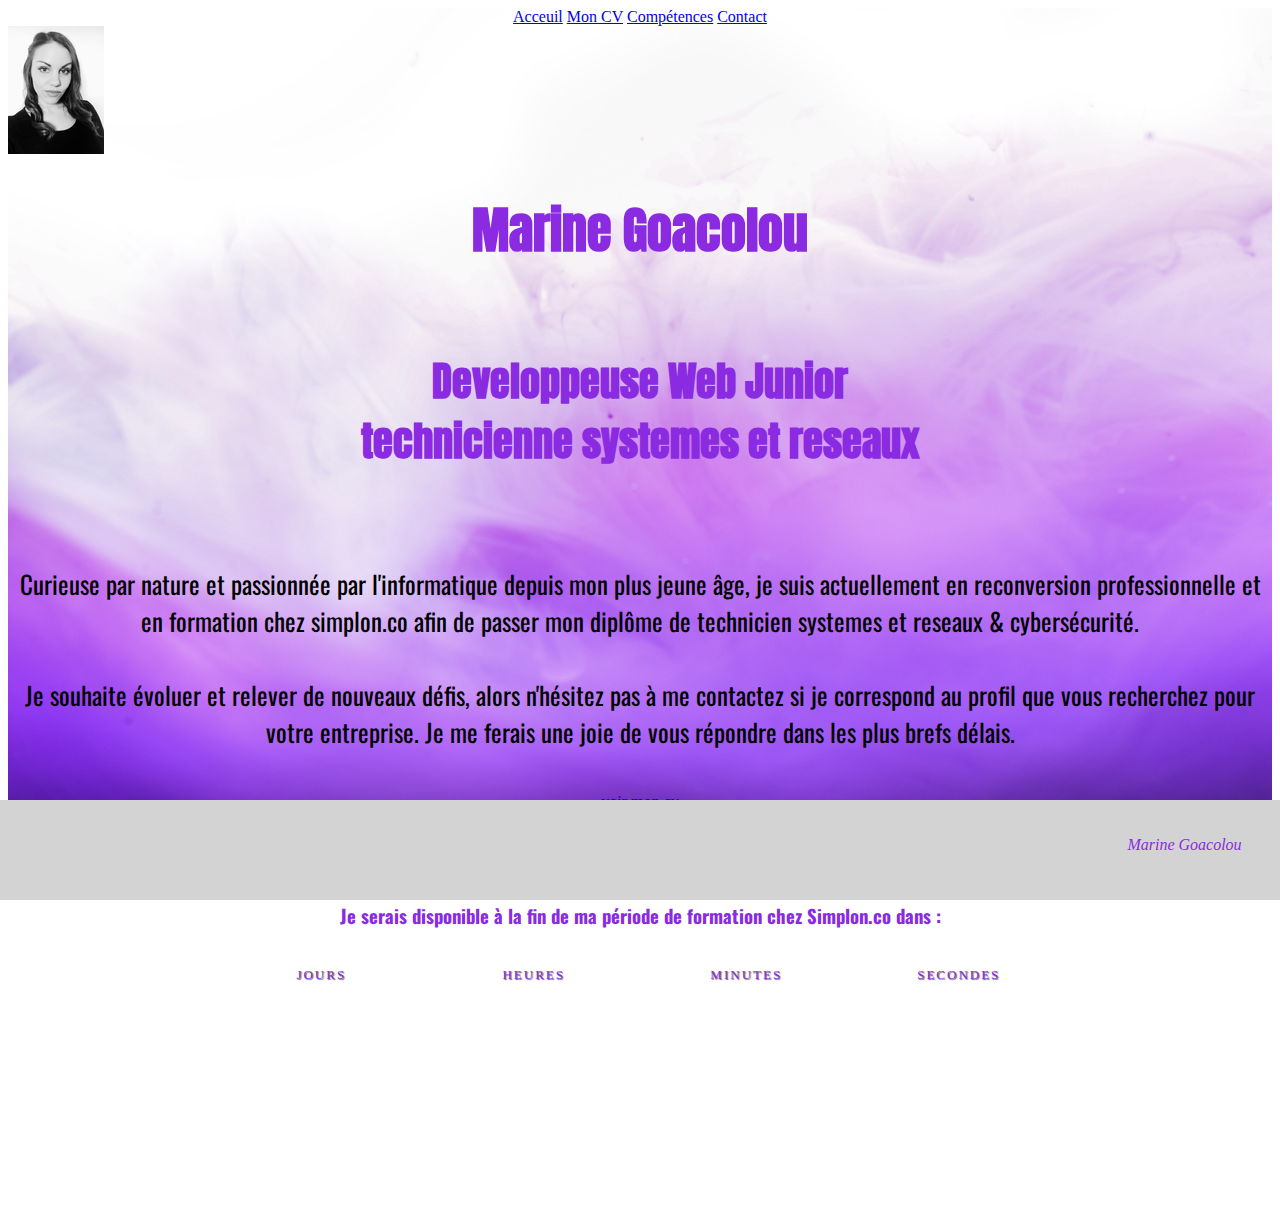
<file: index.html>
<!DOCTYPE html>
<html>
    <head>
        <meta charset="utf-8">
    <meta name="viewport" content="width=device-width, initial-scale=1, shrink-to-fit=no">
        <link rel="stylesheet" href="https://stackpath.bootstrapcdn.com/bootstrap/4.1.1/css/bootstrap.min.css" integrity="sha384-WskhaSGFgHYWDcbwN70/dfYBj47jz9qbsMId/iRN3ewGhXQFZCSftd1LZCfmhktB" crossorigin="anonymous">
        
       <link href="home.css" rel="stylesheet">
        <link href="https://fonts.googleapis.com/css?family=Anton" rel="stylesheet">
        <link href="https://fonts.googleapis.com/css?family=Oswald" rel="stylesheet">
        <link rel="stylesheet" href="https://use.fontawesome.com/releases/v5.0.13/css/all.css" integrity="sha384-DNOHZ68U8hZfKXOrtjWvjxusGo9WQnrNx2sqG0tfsghAvtVlRW3tvkXWZh58N9jp" crossorigin="anonymous">
        
        <title>CV Marine home page</title>
    
    </head>
    
    <body>
      
       <div class="container-fluid">
            <div class="home">
             <div class="menu">
			<div class="row">
				<div class="col-md-12">
					<div class="btn-group btn-group-justified" role="group">
                        <a href="index.html" class="btn btn-secondary"> Acceuil</a>
                        <a href="cv.html" class="btn btn-secondary"> Mon CV</a>
                        <a href="competences.html" class="btn btn-secondary"> Compétences</a>
                        <a href="contact.html" class="btn btn-secondary"> Contact</a>
					</div>
				</div>
			</div>
        </div>
           
			<div class="page_header">
                 <img alt="ma photo" src="image/idmg.png" class="img-responsive" />
				<h1 class="title">
					Marine Goacolou
				</h1>
                <br>
			</div>
			<h2 class="ss_title">
				Developpeuse Web Junior <br> technicienne systemes et reseaux
			</h2>
            <br><br>
			<p class="intro">
				Curieuse par nature et passionnée par l'informatique depuis mon plus jeune âge, je suis actuellement en reconversion professionnelle et en formation chez simplon.co afin de passer mon diplôme de technicien systemes et reseaux & cybersécurité.
                <br><br>
                Je souhaite évoluer et relever de nouveaux défis, alors n'hésitez pas à me contactez si je correspond au profil que vous recherchez pour votre entreprise. Je me ferais une joie de vous répondre dans les plus brefs délais.
			</p>
			<br>
            <div class="voir_cv">
               <a id="voir_cv"  href="cv.html" class="btn btn-secondary btn-lg center-block">
				voir mon cv
                </a>
                <br>
                <br><br>
        </div>
		</div>
      </div>
           </div>
           <br><br>
        
        <div class="row">
            
      <div class="col-md-12">
          
          <h3 class="countdown"> Je serais disponible à la fin de ma période de formation chez Simplon.co dans :</h3>
           
        </div>
        <div id="countdown">
           
            <div id="clock"></div>
            <div id="units">
                <span>Jours</span>
                <span>Heures</span>
                <span>Minutes</span>
                <span>Secondes</span>
                <br><br>
            </div>
        </div>
    
		</div>
	</div>
     </div>
<br><br><br><br><br><br><br><br><br>

    <footer id="footer">
        <br><br>
     <div class="logo">
        <a class="fab fa-github fa-3x" href="https://github.com/xMarinex" style="color: blueviolet"></a>
        <a class="fab fa-linkedin-in fa-3x" href="https://www.linkedin.com/in/marine-goacolou/" style="color: blueviolet"></a>
    </div>
        <div class="copym">
        <i class="far fa-copyright">Marine Goacolou</i>
        </div>
         </footer>
           
    <script src="js/home.js"></script>
    </body>

</html>
</file>
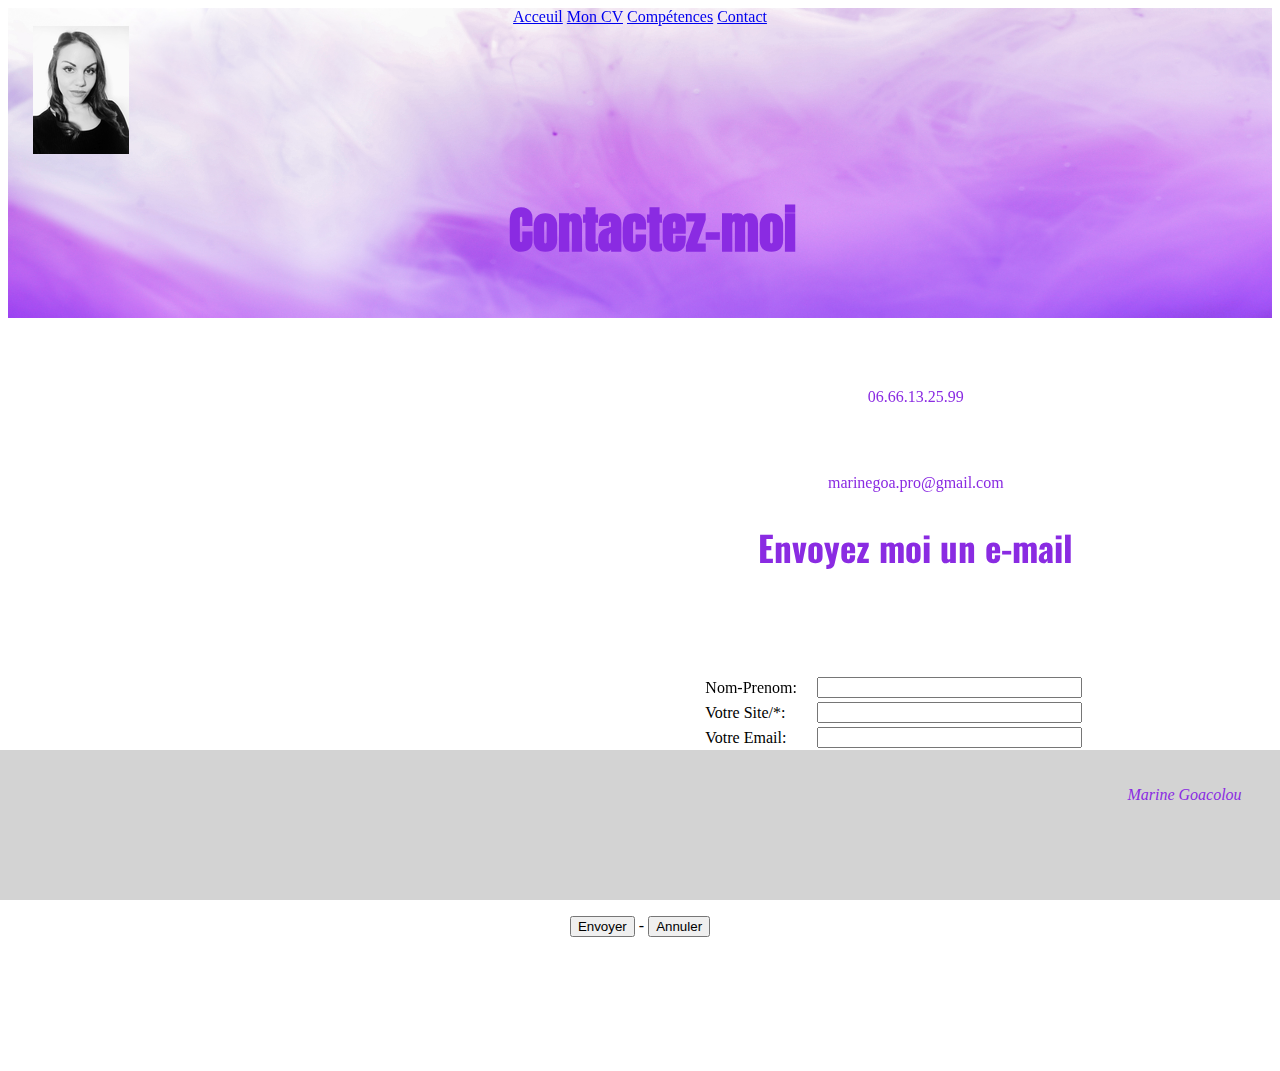
<file: contact.html>
<!DOCTYPE html>
<html>

<head>
    <meta charset="utf-8">
    <meta name="viewport" content="width=device-width, initial-scale=1, shrink-to-fit=no">

    <link rel="stylesheet" href="https://stackpath.bootstrapcdn.com/bootstrap/4.1.1/css/bootstrap.min.css" integrity="sha384-WskhaSGFgHYWDcbwN70/dfYBj47jz9qbsMId/iRN3ewGhXQFZCSftd1LZCfmhktB" crossorigin="anonymous">


    <link href="https://fonts.googleapis.com/css?family=Anton" rel="stylesheet">
    <link href="https://fonts.googleapis.com/css?family=Oswald" rel="stylesheet">
    <link rel="stylesheet" href="https://use.fontawesome.com/releases/v5.0.13/css/all.css" integrity="sha384-DNOHZ68U8hZfKXOrtjWvjxusGo9WQnrNx2sqG0tfsghAvtVlRW3tvkXWZh58N9jp" crossorigin="anonymous">

    <link href="css/contact.css" rel="stylesheet">

    <title>CV Marine contact page</title>

</head>

<body>
    <div class="container-fluid">
 

        <div class="row">

                <div class="col-md-12">
           
                   <div class="top"> 

                    <div class="menu">

                        <div class="btn-group btn-group-justified" role="group">
                            <a href="index.html" class="btn btn-secondary"> Acceuil</a>
                            <a href="cv.html" class="btn btn-secondary"> Mon CV</a>
                            <a href="competences.html" class="btn btn-secondary"> Compétences</a>
                            <a href="contact.html" class="btn btn-secondary"> Contact</a>
                        </div>
                    </div>

                    <div class="id">
                        <img alt="ma photo" src="image/idmg.png" class="img-responsive" />
                        <h1 class="title">
                            Contactez-moi
                        </h1>
                        <br>
                    </div>

                </div>
            </div>
        </div>



        <br><br><br>

        <div class="row">
            <div class="col-md-6">
                <div class="map">
                    <iframe src="https://www.google.com/maps/embed?pb=!1m18!1m12!1m3!1d344143.5931719638!2d5.341985201585879!3d43.34278502676925!2m3!1f0!2f0!3f0!3m2!1i1024!2i768!4f13.1!3m3!1m2!1s0x12c9e8ed833c727b%3A0x56b4667e07883ba!2s14+Boulevard+Jean+Moulin%2C+13730+Saint-Victoret!5e0!3m2!1sfr!2sfr!4v1529152298416" width="400" height="300" frameborder="0" style="border:0" allowfullscreen></iframe>
                </div>

                <div id="tel">
                    <a class="fas fa-mobile-alt fa-3x" style="color: blueviolet"> </a>
                    <p id="tel">06.66.13.25.99</p>
                </div>
                <br><br>
                <div id="mail">
                    <a class="far fa-envelope fa-3x" style="color: blueviolet"> </a>
                    <p id="mail">marinegoa.pro@gmail.com</p>
                </div>
            </div>

            <div class="col-md-6">
                <div class="formulaire">
                    <h2 class="ss_title"> Envoyez moi un e-mail</h2>
                    <br><br><br><br>

                    <div align=center>
                        <form method=POST action="mailto:marinegoa.pro@gmail.com?" name=subject ENCTYPE="text/plain">
                            <table>
                                <tr>
                                    <td>Nom-Prenom:</td>
                                    <td><input type=text name=realname size=30></td>
                                </tr>
                                <tr>
                                    <td>Votre Site/*:</td>
                                    <td><input type=text name=site size=30></td>
                                </tr>
                                <tr>
                                    <td>Votre Email:</td>
                                    <td><input type=text name=email size=30></td>
                                </tr>
                                <tr>
                                    <td>Sujet:</td>
                                    <td><input type=text name=title size=30></td>
                                </tr>
                                <tr>
                                    <td colspan=2>Votre message:<br> <textarea COLS=50 ROWS=6 name=comments></textarea> </td>
                                </tr>
                            </table> <br> <input type=submit value=Envoyer> - <input type=reset value=Annuler>
                        </form><br><br><br>
                    </div>


                </div>
            </div>
        </div><br><br><br><br>


        <div class="row">
            <div class="col-md-12">
                <footer id="footer">
                    <br><br>
                    <div class="logo">
                        <a class="fab fa-github fa-3x" href="https://github.com/xMarinex" style="color: blueviolet"></a>
                        <a class="fab fa-linkedin-in fa-3x" href="https://www.linkedin.com/in/marine-goacolou/" style="color: blueviolet"></a>
                    </div>
                    <div class="copym">
                        <i class="far fa-copyright">Marine Goacolou</i>
                    </div>
                </footer>
            </div>
        </div>
    </div>










    <style>
        label {
            display: inline-block;
            min-width: 200px;
        }

    </style>
    <script src="http://code.jquery.com/jquery-3.3.1.js" integrity="sha256-2Kok7MbOyxpgUVvAk/HJ2jigOSYS2auK4Pfzbm7uH60=" crossorigin="anonymous"></script>
    <script>
        $(document).ready(function() {
                var limit = $('.limit');
                var message = $('#message');
                var submit = $('#submit');

                $(limit).txt('2000');

                $(message).keyup(function() {

                        var rest = 10 - $(this).val().length;
                        if (rest < 0) {
                            $(limit).css('color', '#f55');
                            $(submit).attr('disabled', 'disabled');
                        } else {
                            $(limit).css('color': '#000');
                            $(submit).removeAttr('disabled');
                        }
                    )
                };
            )
        };

    </script>
</body>
</file>
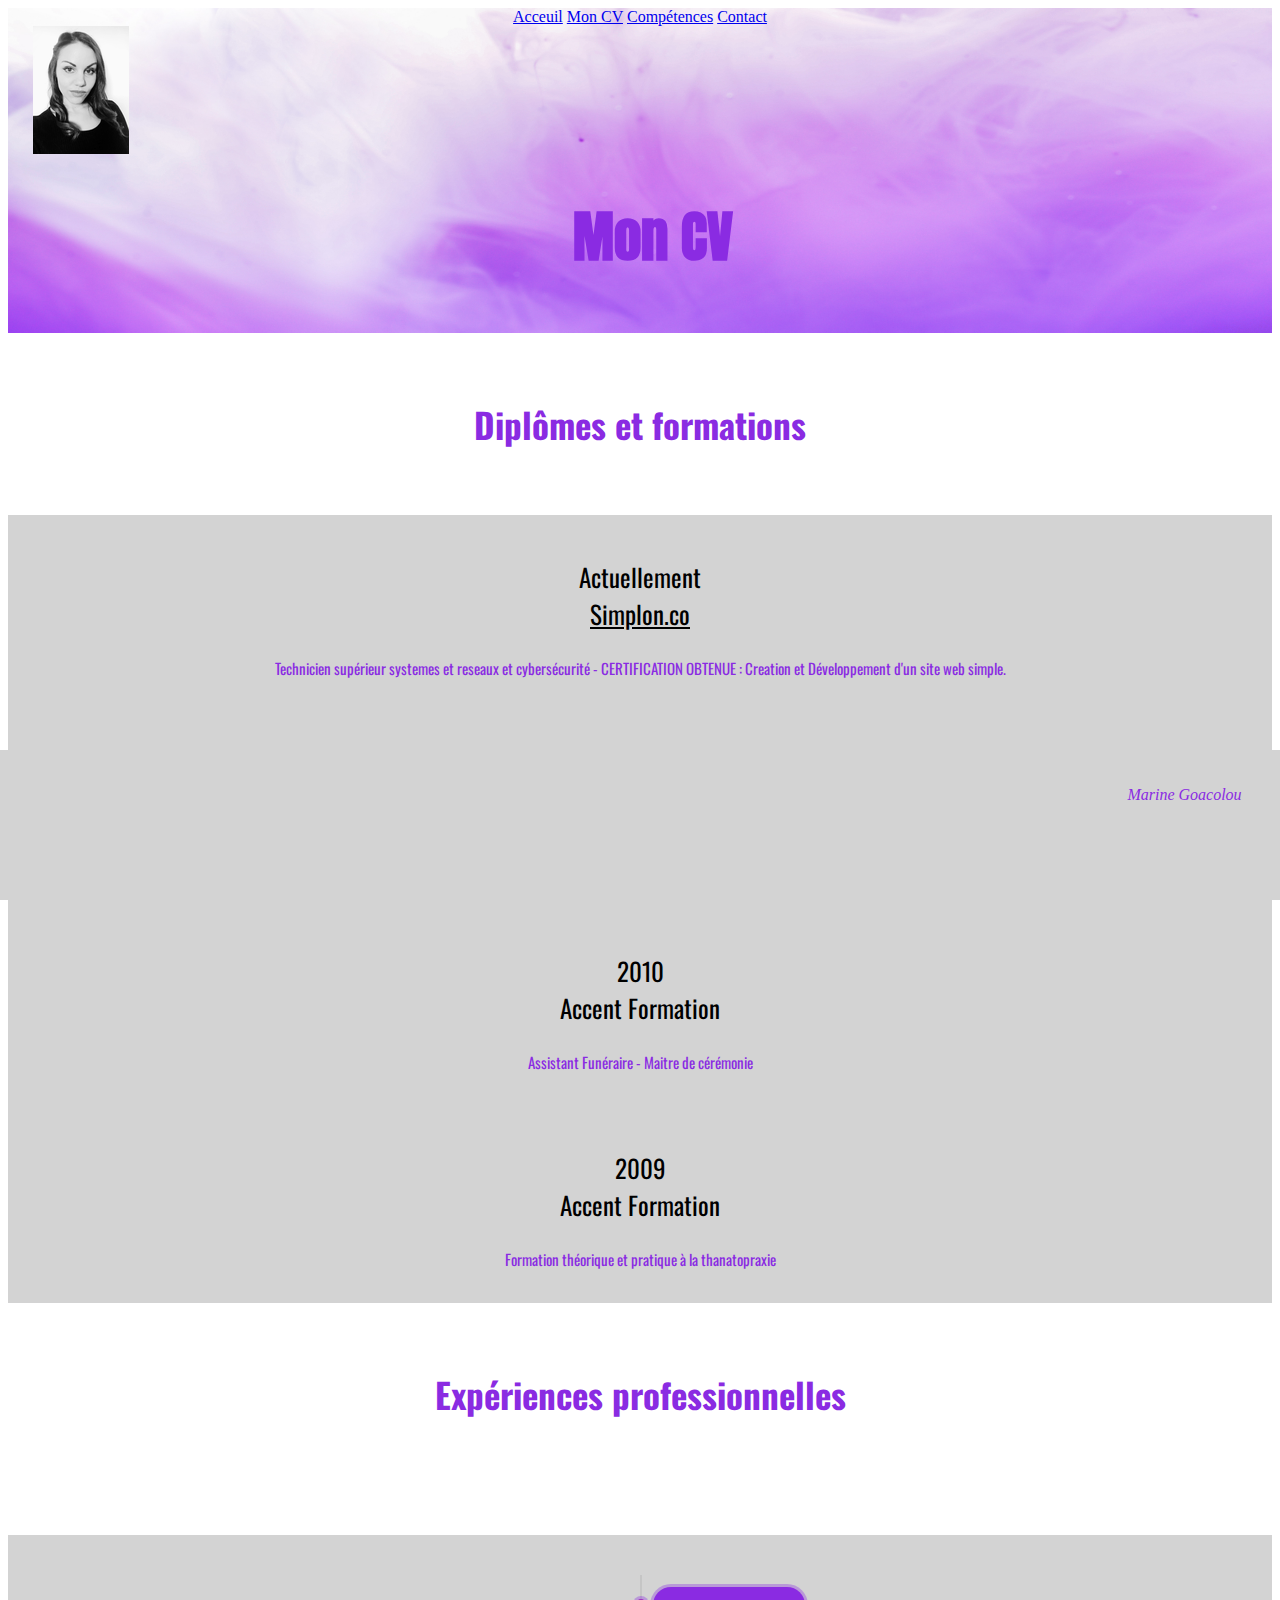
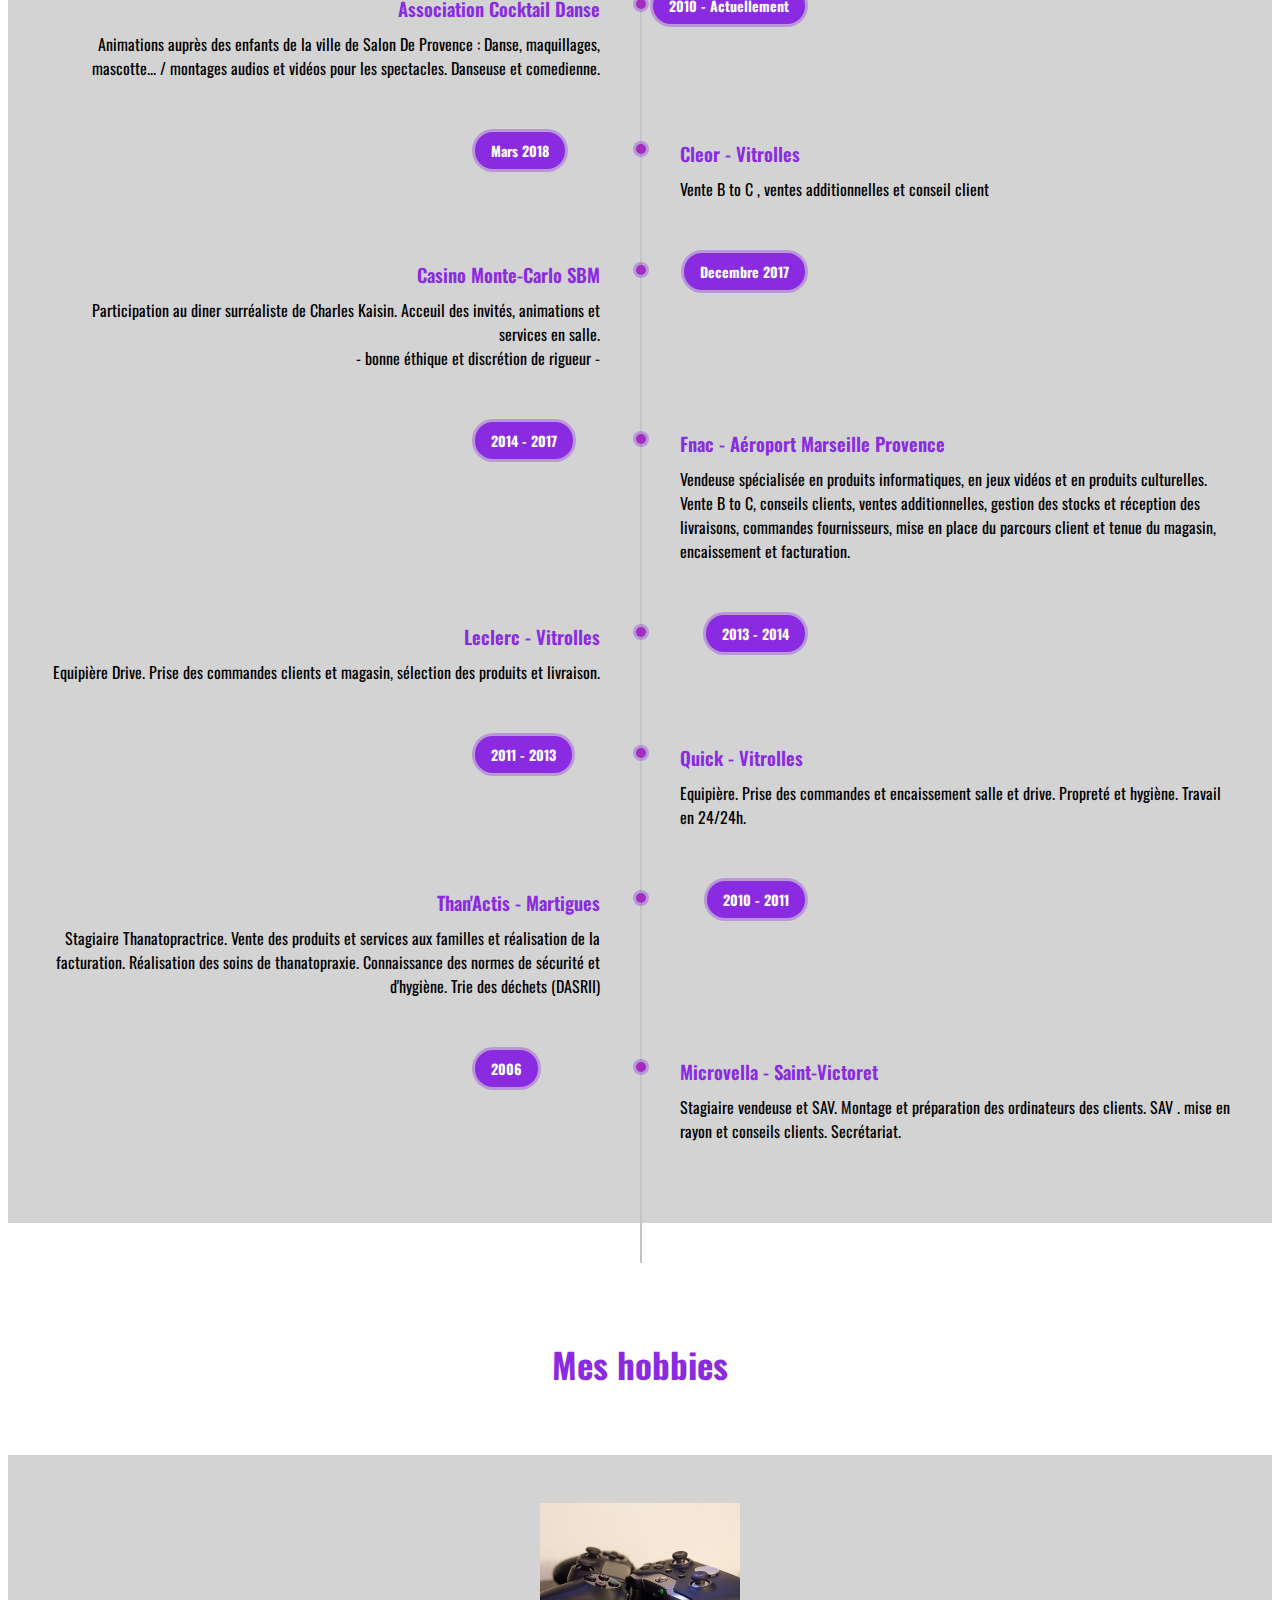
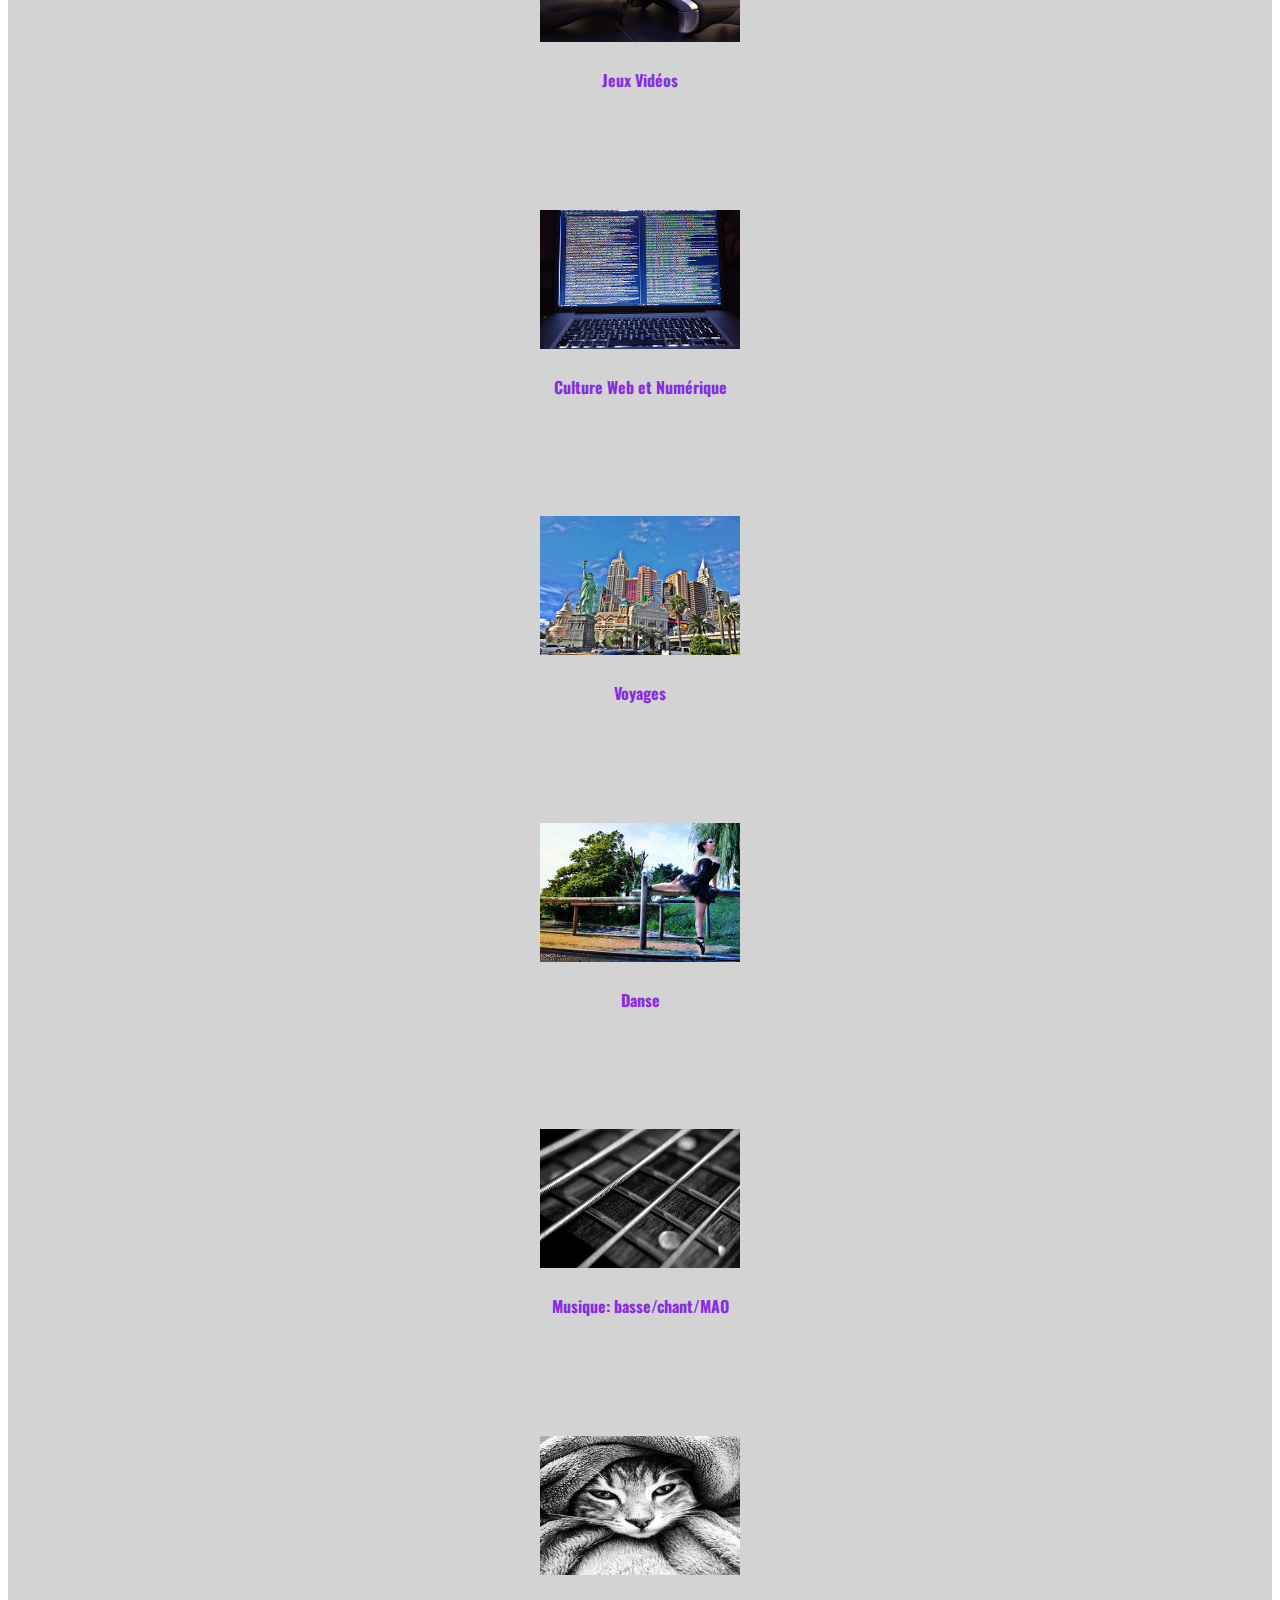
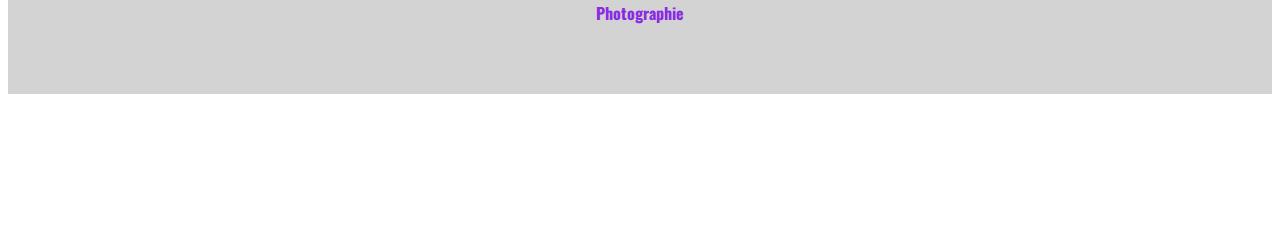
<file: cv.html>
<!DOCTYPE html>
<html>

<head>
    <meta charset="utf-8">
    <meta name="viewport" content="width=device-width, initial-scale=1, shrink-to-fit=no">

    <link rel="stylesheet" href="https://stackpath.bootstrapcdn.com/bootstrap/4.1.1/css/bootstrap.min.css" integrity="sha384-WskhaSGFgHYWDcbwN70/dfYBj47jz9qbsMId/iRN3ewGhXQFZCSftd1LZCfmhktB" crossorigin="anonymous">

    <link href="https://fonts.googleapis.com/css?family=Roboto" rel="stylesheet">
    <link href="https://fonts.googleapis.com/css?family=Anton" rel="stylesheet">
    <link href="https://fonts.googleapis.com/css?family=Oswald" rel="stylesheet">
    <link rel="stylesheet" href="https://use.fontawesome.com/releases/v5.0.13/css/all.css" integrity="sha384-DNOHZ68U8hZfKXOrtjWvjxusGo9WQnrNx2sqG0tfsghAvtVlRW3tvkXWZh58N9jp" crossorigin="anonymous">

    <link href="css/cv.css" rel="stylesheet">

    <title>CV Marine contact page</title>

</head>

<body>
    <div class="container-fluid">
        <div class="row">
            <div class="col-md-12">
                <div class="top">

                    <div class="menu">

                        <div class="btn-group btn-group-justified" role="group">
                            <a href="index.html" class="btn btn-secondary"> Acceuil</a>
                            <a href="cv.html" class="btn btn-secondary"> Mon CV</a>
                            <a href="competences.html" class="btn btn-secondary"> Compétences</a>
                            <a href="contact.html" class="btn btn-secondary"> Contact</a>
                        </div>
                    </div>

                    <div class="id">
                        <img alt="ma photo" src="image/idmg.png" class="img-responsive" />
                        <h1 class="title">
                            Mon CV
                        </h1>
                        <br>
                    </div>

                </div>
            </div>
        </div>
        <br><br>
        <div class="row">
            <div class="col-md-12">
                <h2 class="ss_title">Diplômes et formations</h2>
            </div>
        </div><br><br>
        <div class="row">
            <div class="col-md-3">
                <div class="simplon"><br>
                    <div class="first">
                        <i class="fas fa-desktop fa-4x" style="color: blueviolet"></i>
                        <p>Actuellement <br> <a href="https://simplon.co" style="color: black">Simplon.co</a></p>
                    </div>
                    <div class="second">
                        <p> Technicien supérieur systemes et reseaux et cybersécurité - CERTIFICATION OBTENUE : Creation et Développement d'un site web simple. </p>
                    </div><br>
                </div>
            </div>
            <div class="col-md-3">
                <div class="gestion"><br>
                    <div class="first">
                        <i class="fas fa-certificate fa-4x" style="color: blueviolet"></i>
                        <p>2010 <br> <a href="http://www.accentformation.fr" style="color: black">Accent Formation</a></p>
                    </div>
                    <div class="second">
                        <p>Gestion d'une entreprise et habilitation comptabilite. </p>
                    </div><br>
                </div>
            </div>
            <div class="col-md-3">
                <div class="assfune"><br>
                    <div class="first">
                        <i class="fas fa-certificate fa-4x" style="color: blueviolet"></i>
                        <p>2010 <br> Accent Formation</p>
                    </div>
                    <div class="second">
                        <p>Assistant Funéraire - Maitre de cérémonie</p>
                    </div><br>
                </div>
            </div>

            <div class="col-md-3">
                <div class="thanato"><br>
                    <div class="first">
                        <i class="fas fa-syringe fa-4x" style="color: blueviolet"></i>
                        <p>2009 <br> Accent Formation</p>
                    </div>
                    <div class="second">
                        <p>Formation théorique et pratique à la thanatopraxie</p>
                    </div><br>

                </div>
            </div>
        </div><br><br>
        <div class="row">
            <div class="col-md-12">
                <h2 class="ss_title">Expériences professionnelles</h2><br><br>
            </div>
        </div>
        <div class="experience">
        <div class="row">
            <div class="col-md-12">
                
                <div class="timeline">
                    <ul>
                        <li>
                            <div class="content">
                                <h3> Association Cocktail Danse</h3>
                                <p>Animations auprès des enfants de la ville de Salon De Provence : Danse, maquillages, mascotte... / montages audios et vidéos pour les spectacles. Danseuse et comedienne.
                                </p>
                            </div>
                            <div class="time">
                                <h4>2010 - Actuellement</h4>
                            </div>
                        </li>
                        <li>
                            <div class="content">
                                <h3> Cleor - Vitrolles</h3>
                                <p>Vente B to C , ventes additionnelles et conseil client
                                </p>
                            </div>
                            <div class="time">
                                <h4>Mars 2018</h4>
                            </div>
                        </li>
                        <li>
                            <div class="content">
                                <h3> Casino Monte-Carlo SBM</h3>
                                <p>Participation au diner surréaliste de Charles Kaisin.
   Acceuil des invités, animations et services en salle.<br>
- bonne éthique et discrétion de rigueur -
                                </p>
                            </div>
                            <div class="time">
                                <h4>Decembre 2017</h4>
                            </div>
                        </li>
                        <li>
                            <div class="content">
                                <h3> Fnac - Aéroport Marseille Provence</h3>
                                <p>Vendeuse spécialisée en produits informatiques, en jeux vidéos et en produits culturelles.
Vente B to C, conseils clients, ventes additionnelles, gestion des stocks et réception des livraisons, commandes fournisseurs, mise en place du parcours client et tenue du magasin, encaissement et facturation.
              
                                </p>
                            </div>
                            <div class="time">
                                <h4>2014 - 2017</h4>
                            </div>
                        </li>
                        <li>
                            <div class="content">
                                <h3> Leclerc - Vitrolles</h3>
                                <p>Equipière Drive.
Prise des commandes clients et magasin,
sélection des produits et livraison.
                                </p>
                            </div>
                            <div class="time">
                                <h4>2013 - 2014</h4>
                            </div>
                        </li>
                        <li>
                            <div class="content">
                                <h3> Quick - Vitrolles</h3>
                                <p>Equipière.
Prise des commandes et encaissement salle et drive. Propreté et hygiène. Travail en 24/24h.
                                </p>
                            </div>
                            <div class="time">
                                <h4>2011 - 2013</h4>
                            </div>
                        </li>
                        <li>
                            <div class="content">
                                <h3> Than'Actis - Martigues</h3>
                                <p>Stagiaire Thanatopractrice.
Vente des produits et services aux familles et réalisation de la facturation. Réalisation des soins de thanatopraxie. Connaissance des normes de sécurité et d'hygiène. Trie des déchets (DASRII)
                                </p>
                            </div>
                            <div class="time">
                                <h4>2010 - 2011</h4>
                            </div>
                        </li>
                        <li>
                            <div class="content">
                                <h3> Microvella - Saint-Victoret</h3>
                                <p>Stagiaire vendeuse et SAV.
Montage et préparation des ordinateurs des clients. SAV . mise en rayon et conseils clients. Secrétariat.
                                </p>
                            </div>
                            <div class="time">
                                <h4>2006</h4>
                            </div>
                        </li>
                        <div style="clear: both"></div>
                    </ul>
                </div>
            </div>
            </div>
        </div><br><br>
        <div class="row">
            <div class="col-md-12">
                <h2 class="ss_title">Mes hobbies</h2><br><br>
            </div>
        </div>
        <div class="row">
            <div class="col-md-2">
                <div class="hobbie">
                    <br><br>
                    <img src="image/gaming.jpg"><br>
                    <h4>Jeux Vidéos</h4><br><br>
                </div>
            </div>
            <div class="col-md-2">
                <div class="hobbie">
                    <br><br>
                    <img src="image/web.jpg">
                    <h4>Culture Web et Numérique</h4><br><br>
                </div>
            </div>
            <div class="col-md-2">
                <div class="hobbie">
                    <br><br>
                    <img src="image/travel.jpg">
                    <h4>Voyages</h4><br><br>
                </div>
            </div>
            <div class="col-md-2">
                <div class="hobbie">
                    <br><br>
                    <img src="image/danse.jpg">
                    <h4>Danse</h4><br><br>
                </div>
            </div>
            <div class="col-md-2">
                <div class="hobbie">
                    <br><br>
                    <img src="image/bass.jpg">
                    <h4>Musique: basse/chant/MAO</h4><br><br>
                </div>
            </div>
            <div class="col-md-2">
                <div class="hobbie">
                    <br><br>
                    <img src="image/belial.jpg">
                    <h4>Photographie</h4><br><br>
                </div>
            </div>
        </div>
    </div>
    <br><br><br><br><br><br><br><br>
     <footer id="footer">
                    <br><br>
                    <div class="logo">
                        <a class="fab fa-github fa-3x" href="https://github.com/xMarinex" style="color: blueviolet"></a>
                        <a class="fab fa-linkedin-in fa-3x" href="https://www.linkedin.com/in/marine-goacolou/" style="color: blueviolet"></a>
                    </div>
                    <div class="copym">
                        <i class="far fa-copyright">Marine Goacolou</i>
                    </div>
                </footer>
    
</body>

</html>
</file>
<file: home.css>
.home {
    background-color: #fff;
    background: url(image/fond2.jpg);
    background-size: cover;
    

    
}

.menu {
    text-align: center;
}

.id {
    float: left;
    padding-left: 5%;
}



a.btn btn-secondary {
    background-color: transparent;
    font-family: 'Oswald', sans-serif;
    
}

.title {
    font-family: 'Anton', sans-serif;
    text-align: center;
     color: blueviolet;
    font-size: 50px;
}
.ss_title {
        font-family: 'Anton', sans-serif;
    text-align: center;
     color: blueviolet;
    font-size: 40px;

}

.intro {
    font-family: 'Oswald', sans-serif;
    text-align: center;
    font-size: 25px;
   
}

.voir_cv {
    text-align: center;
}
#voir_cv {
    text-align: center;
}

.countdown {
    font-family: 'Oswald', sans-serif;
    text-align: center;
     color: blueviolet;
    background-attachment: scroll;
}


#countdown{
    width: 850px;
    margin: 3% auto;
}

#clock span{
    float: left;
    text-align: center;
    font-size: 75px;
    margin: 0 2.5%;
    color:black;
    padding: 20px;
    width: 20%;
    border-radius: 20px;
    box-sizing: border-box;
}

#clock span:nth-child(1){
    background-color: darkorchid;
}

#clock span:nth-child(2){
    background-color:palevioletred;
}

#clock span:nth-child(3){
    background-color: darkorchid;
}

#clock span:nth-child(4){
    background-color: palevioletred;
}

#units span{
    float: left;
    width: 25%;
    text-align: center;
    margin-top: ;
    color: blueviolet;
    text-transform: uppercase;
    font-size: 13px;
    letter-spacing: 2px;
    text-shadow:  1px 1px 1px rgba(10,10,10, 0.7);
}

span.turn{
    animation: turn 0.7s ease forwards;
}

@keyframes turn{
    0%{transform: rotateX(0deg)}
    100%{transform: rotateX(360deg)}
}

#footer {   /*bandeau footer*/
    background-color: lightgray;
    position: fixed;
    bottom: 0;
    left: 0;
    right: 0;
    width: 100%;
    height: 100px;
    
}

.logo {
   text-align: center;
    color: blueviolet;
   
}
.copym {
    float: right;
    color: blueviolet;
    padding-right: 3%;
}
</file>
<file: css/contact.css>
.top{
    background-color: palevioletred;
    background-image: url(..//image/top.jpg);
    background-size: cover;
}

.menu {
    text-align: center;
}

.id{
    padding-left: 2%;
}

.title {
    font-family: 'Anton', sans-serif;
    text-align: center;
    color: blueviolet;
    font-size: 50px;
}

.ss_title {
    font-family: 'Oswald', sans-serif;
    text-align: center;
    font-size: 35px;
    color: blueviolet;
}

.map {
    float: left;
    padding-left: 12%;
}

.tel {
    float: right;
    text-align: center;
    color: blueviolet;
}

#tel {
    float: center;
    text-align: center;
    color: blueviolet;
}

.mail {
    float: right;
    text-align: center;
    color: blueviolet;
}

#mail {
    float: center;
    text-align: center;
    color: blueviolet;
}

#footer {
    /*bandeau footer*/
    background-color: lightgray;
    position: fixed;
    bottom: 0;
    left: 0;
    right: 0;
    width: 100%;
    height: 150px;

}

.logo {
    text-align: center;
    color: blueviolet;

}

.copym {
    float: right;
    color: blueviolet;
    padding-right: 3%;
}
</file>
<file: css/cv.css>
.top {
    background-color: palevioletred;
    background-image: url(..//image/top.jpg);
    background-size: cover;
}

.menu {
    text-align: center;
}

.id {
    padding-left: 2%;
}

.title {
    font-family: 'Anton', sans-serif;
    text-align: center;
    color: blueviolet;
    font-size: 55px;
}

.ss_title {
    font-family: 'Oswald', sans-serif;
    text-align: center;
    font-size: 35px;
    color: blueviolet;
}

.simplon {
    text-align: center;
    background-color: lightgray;
}

.gestion {
    text-align: center;
    background-color: lightgray;
}

.assfune {
    text-align: center;
    background-color: lightgray;
}

.thanato {
    text-align: center;
    background-color: lightgray;
}

.first {
    font-family: 'Oswald', sans-serif;
    text-align: center;
    font-size: 25px;
    color: black;
}

.second {
    font-family: 'Oswald', sans-serif;
    text-align: center;
    font-size: 15px;
    color: blueviolet;
}

.experience{
    margin: 0;
    padding: 0;
    font-family: 'Oswald', sans-serif;
    background-color: lightgray;
}

.timeline{
    position: relative;
    margin: 50px auto;
    padding: 40px 0;
    width: 100%;
    box-sizing: border-box;
    
}

.timeline:before
{
    content: '';
    position: absolute;
    left: 50%;
    width: 2px;
    height: 100%;
    background:  #c5c5c5;
    
}

.timeline ul{
    margin: 0;
    padding: 0;
   
}



.timeline ul li{
    list-style: none;
    position: relative;
    width: 50%;
    padding: 20px 40px;
    box-sizing: border-box;
}

.timeline ul li:nth-child(odd)
{
    float: left;
    text-align: right;
    clear: both;
}

.timeline ul li:nth-child(even)
{
    float: right;
    text-align: left;
    clear: both;
}

.content{
    padding-bottom: 20px;
    
}

.timeline ul li:nth-child(odd):before
{
    content: '';
    position: absolute;
    top: 24px;
    right: -6px;
    width: 10px;
    height: 10px;
    background-color: rgb(163, 45, 191);
    border-radius: 50%;
    box-shadow: 0 0 0 3px rgba(138, 43, 226, 0.35);
}

.timeline ul li:nth-child(even):before
{
    content: '';
    position: absolute;
    top: 24px;
    left: -4px;
    width: 10px;
    height: 10px;
    background-color: rgb(163, 45, 191);
    border-radius: 50%;
    box-shadow: 0 0 0 3px rgba(138, 43, 226, 0.35);
}

.timeline ul li h3 
{
   margin: 0;
    padding: 0;
    font-weight: 600;
    color: blueviolet;
}

.timeline ul li p
{
    margin: 10px 0 0;
    padding: 0;
}

.timeline ul li .time h4
{
    margin: 0;
    padding: 0;
    font-size: 14px;
}

.timeline ul li:nth-child(odd) .time
{
    position: absolute;
    top: 12px;
    right: -165px;
    margin: 0;
    padding: 8px 16px;
    background-color: blueviolet;
    color: #fff;
    border-radius: 18px;
    box-shadow: 0 0 0 3px rgba(138, 43, 226, 0.35);
}

.timeline ul li:nth-child(even) .time
{
    position: absolute;
    top: 12px;
    left: -165px;
    margin: 0;
    padding: 8px 16px;
    background-color: blueviolet;
    color: #fff;
    border-radius: 18px;
    box-shadow: 0 0 0 3px rgba(138, 43, 226, 0.35);
}

.hobbie {
    text-align: center;
    font-family: 'Oswald', sans-serif;
    color: blueviolet;
    background-color: lightgray;
}

#footer {
    /*bandeau footer*/
    background-color: lightgray;
    position: fixed;
    bottom: 0;
    left: 0;
    right: 0;
    width: 100%;
    height: 150px;

}

.logo {
    text-align: center;
    color: blueviolet;

}

.copym {
    float: right;
    color: blueviolet;
    padding-right: 3%;
}
</file>
